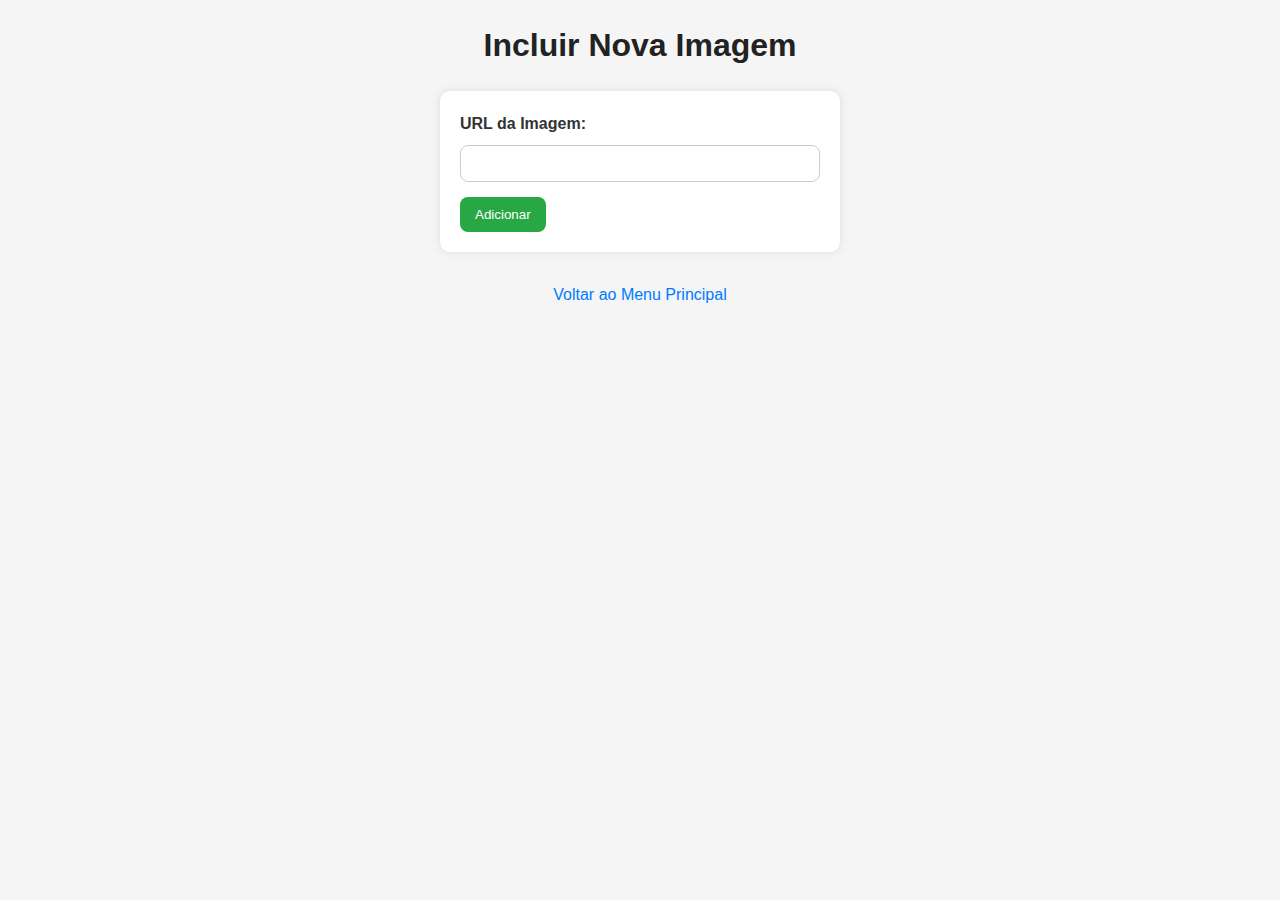
<file: incluir.html>
<!DOCTYPE html>
<html lang="pt-BR">
<head>
    <meta charset="UTF-8">
    <title>Incluir Nova Imagem</title>
    <link rel="stylesheet" href="style.css">
</head>
<body>
    <h1>Incluir Nova Imagem</h1>
    <form id="formIncluir">
        <label for="imageUrl">URL da Imagem:</label>
        <input type="url" id="imageUrl" name="imageUrl" required>
        <button type="submit">Adicionar</button>
    </form>
    <p id="mensagem"></p>
    <a href="index.html">Voltar ao Menu Principal</a>

    <script src="script.js"></script>
</body>
</html>
</file>
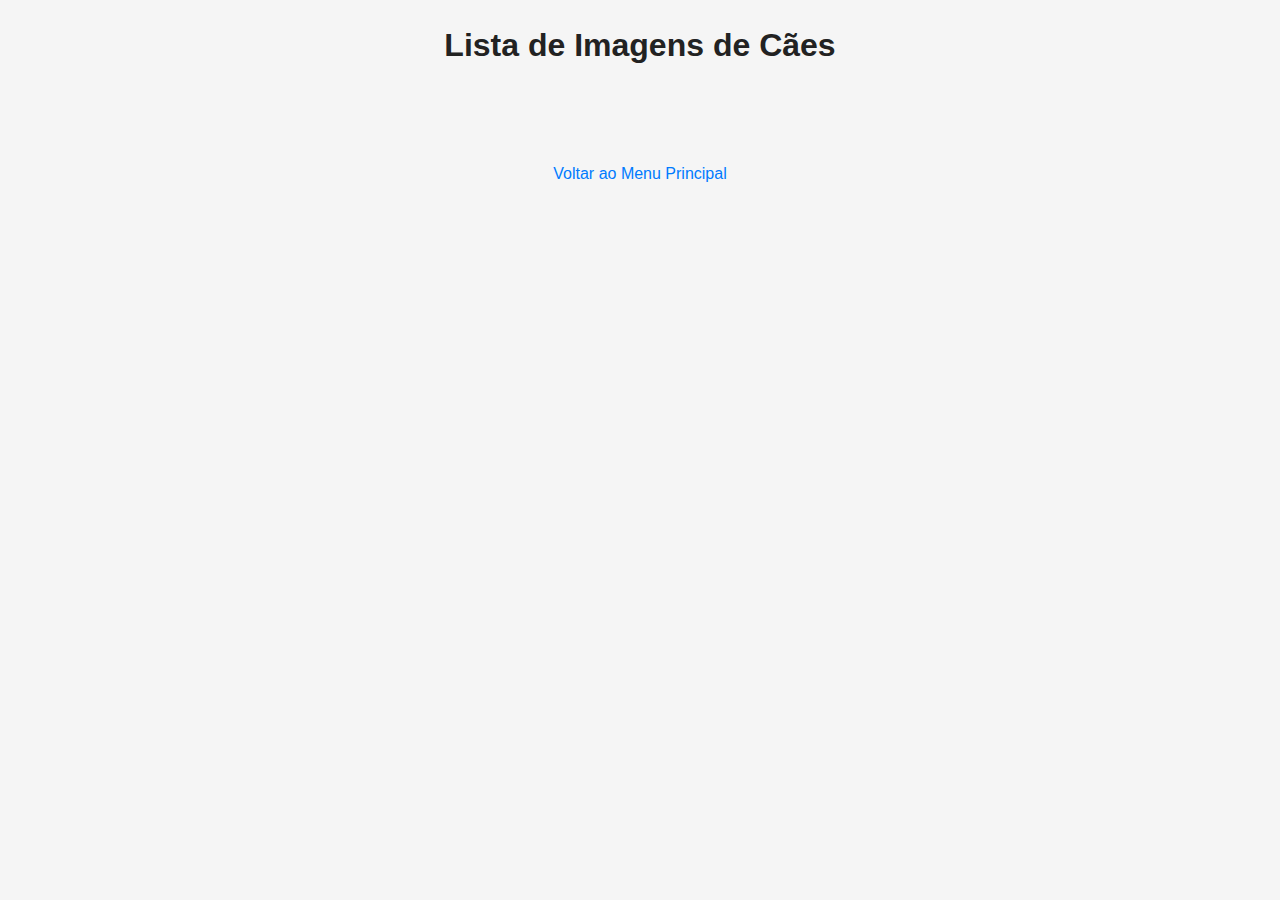
<file: listar.html>
<!DOCTYPE html>
<html lang="pt-BR">
<head>
    <meta charset="UTF-8">
    <title>Listar Imagens</title>
    <link rel="stylesheet" href="style.css">
</head>
<body>
    <h1>Lista de Imagens de Cães</h1>
    <div id="listaImagens"></div>
    <a href="index.html">Voltar ao Menu Principal</a>

    <script src="script.js"></script>
    <script>
        document.addEventListener('DOMContentLoaded', listarImagens);
    </script>
</body>
</html>
</file>
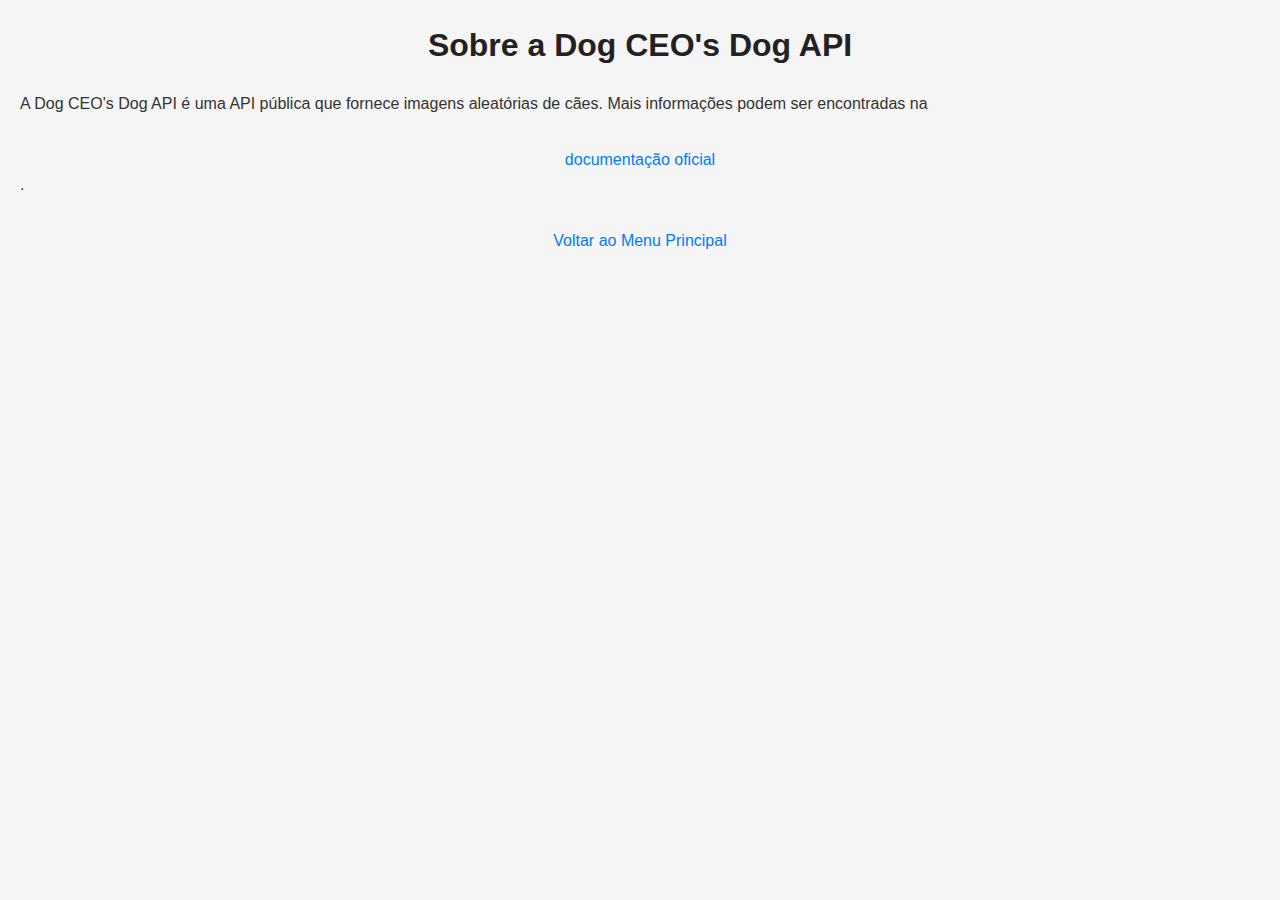
<file: sobre.html>
<!DOCTYPE html>
<html lang="pt-BR">
<head>
    <meta charset="UTF-8">
    <title>Sobre a API</title>
    <link rel="stylesheet" href="style.css">
</head>
<body>
    <h1>Sobre a Dog CEO's Dog API</h1>
    <p>A Dog CEO's Dog API é uma API pública que fornece imagens aleatórias de cães. Mais informações podem ser encontradas na <a href="https://dog.ceo/dog-api/documentation/">documentação oficial</a>.</p>
    <a href="index.html">Voltar ao Menu Principal</a>
</body>
</html>
</file>
<file: style.css>
* {
    margin: 0;
    padding: 0;
    box-sizing: border-box;
  }
  
  body {
    font-family: 'Segoe UI', Tahoma, Geneva, Verdana, sans-serif;
    background-color: #f5f5f5;
    color: #333;
    line-height: 1.6;
    padding: 20px;
  }
  
  h1 {
    text-align: center;
    margin-bottom: 20px;
    color: #222;
  }

  h2 {
    text-align: center;
    margin-bottom: 20px;
    color: #595959;
  }
  
  nav ul {
    list-style: none;
    display: flex;
    justify-content: center;
    gap: 20px;
    padding: 10px 0;
  }
  
  nav ul li a {
    text-decoration: none;
    color: #fff;
    background-color: #b30000;
    padding: 10px 20px;
    border-radius: 10px;
    transition: background-color 0.3s;
  }
  
  nav ul li a:hover {
    background-color: #b30000;
  }
  
  form {
    max-width: 400px;
    margin: 0 auto;
    background: #fff;
    padding: 20px;
    border-radius: 10px;
    box-shadow: 0px 0px 10px rgba(0,0,0,0.1);
  }
  
  label {
    display: block;
    margin-bottom: 8px;
    font-weight: bold;
  }
  
  input[type="url"] {
    width: 100%;
    padding: 10px;
    margin-bottom: 15px;
    border-radius: 8px;
    border: 1px solid #ccc;
  }
  
  button {
    display: inline-block;
    background-color: #28a745;
    color: white;
    border: none;
    padding: 10px 15px;
    border-radius: 8px;
    cursor: pointer;
    transition: background-color 0.3s;
  }
  
  button:hover {
    background-color: #218838;
  }
  
  #mensagem {
    text-align: center;
    margin-top: 10px;
    color: green;
  }
  
  #listaImagens {
    display: flex;
    flex-wrap: wrap;
    justify-content: center;
    gap: 15px;
    padding: 20px;
  }
  
  #listaImagens img {
    width: 200px;
    height: auto;
    border-radius: 10px;
    box-shadow: 0 0 8px rgba(0,0,0,0.1);
  }
  
  a {
    display: block;
    margin-top: 30px;
    text-align: center;
    color: #007BFF;
    text-decoration: none;
  }
  
  a:hover {
    text-decoration: underline;
  }
</file>
